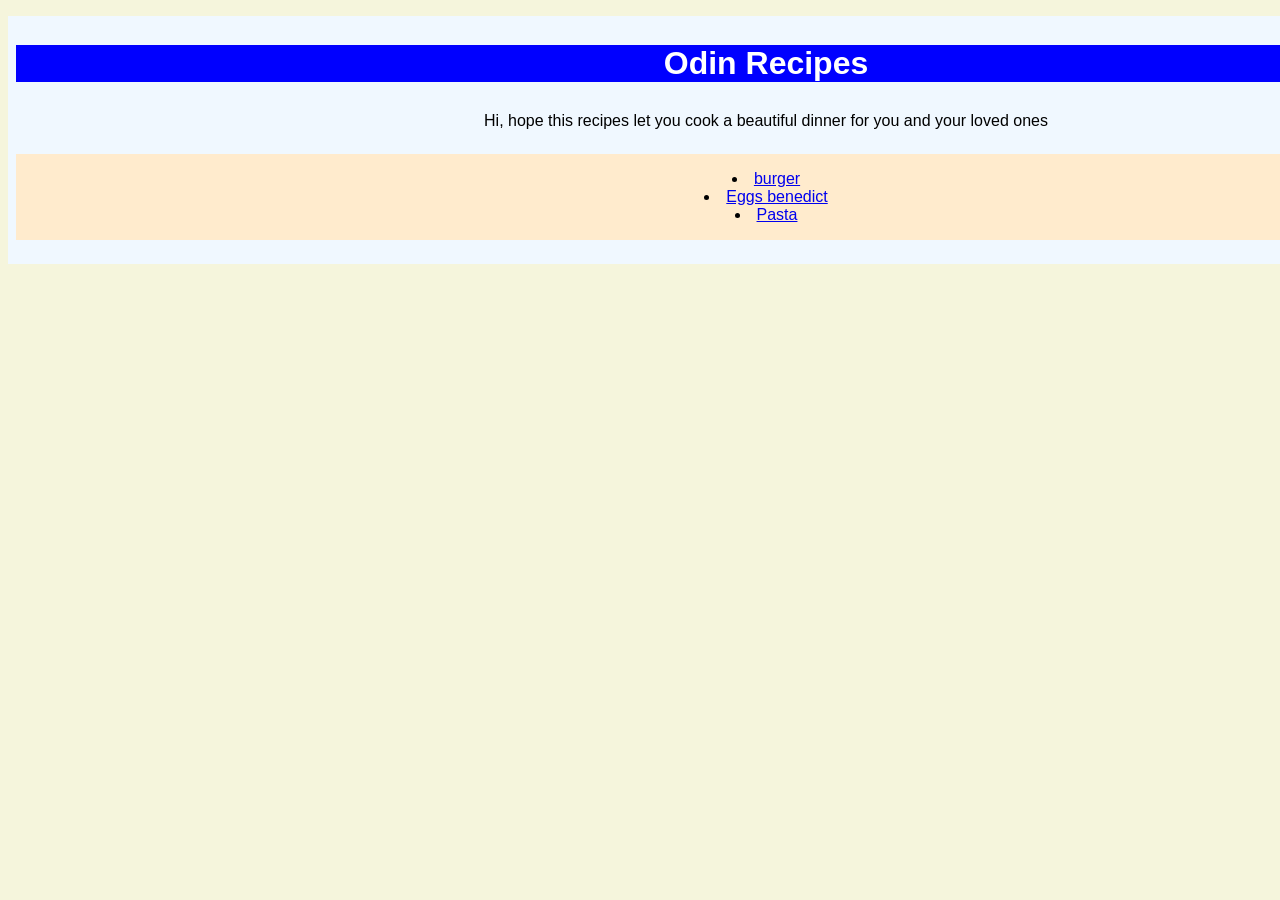
<file: index.html>
<!DOCTYPE html>
<html lang="en">
  <head>
    <meta charset="UTF-8">
    <title>Odin Project Recipes</title>
    <link rel="stylesheet" href="style.css">
  </head>

  <body>

<div class="main">
  <h1>Odin Recipes</h1>

<p>Hi, hope this recipes let you cook a beautiful dinner for you and your loved ones</p>
<ul>
    <li><a href="recipes/burger.html">burger</a></li>
    <li><a href="recipes/benedict.html">Eggs benedict</a></li>
    <li><a href="recipes/pasta.html">Pasta</a></li>
    </ul>
    </div>
  </body>
</html>
</file>
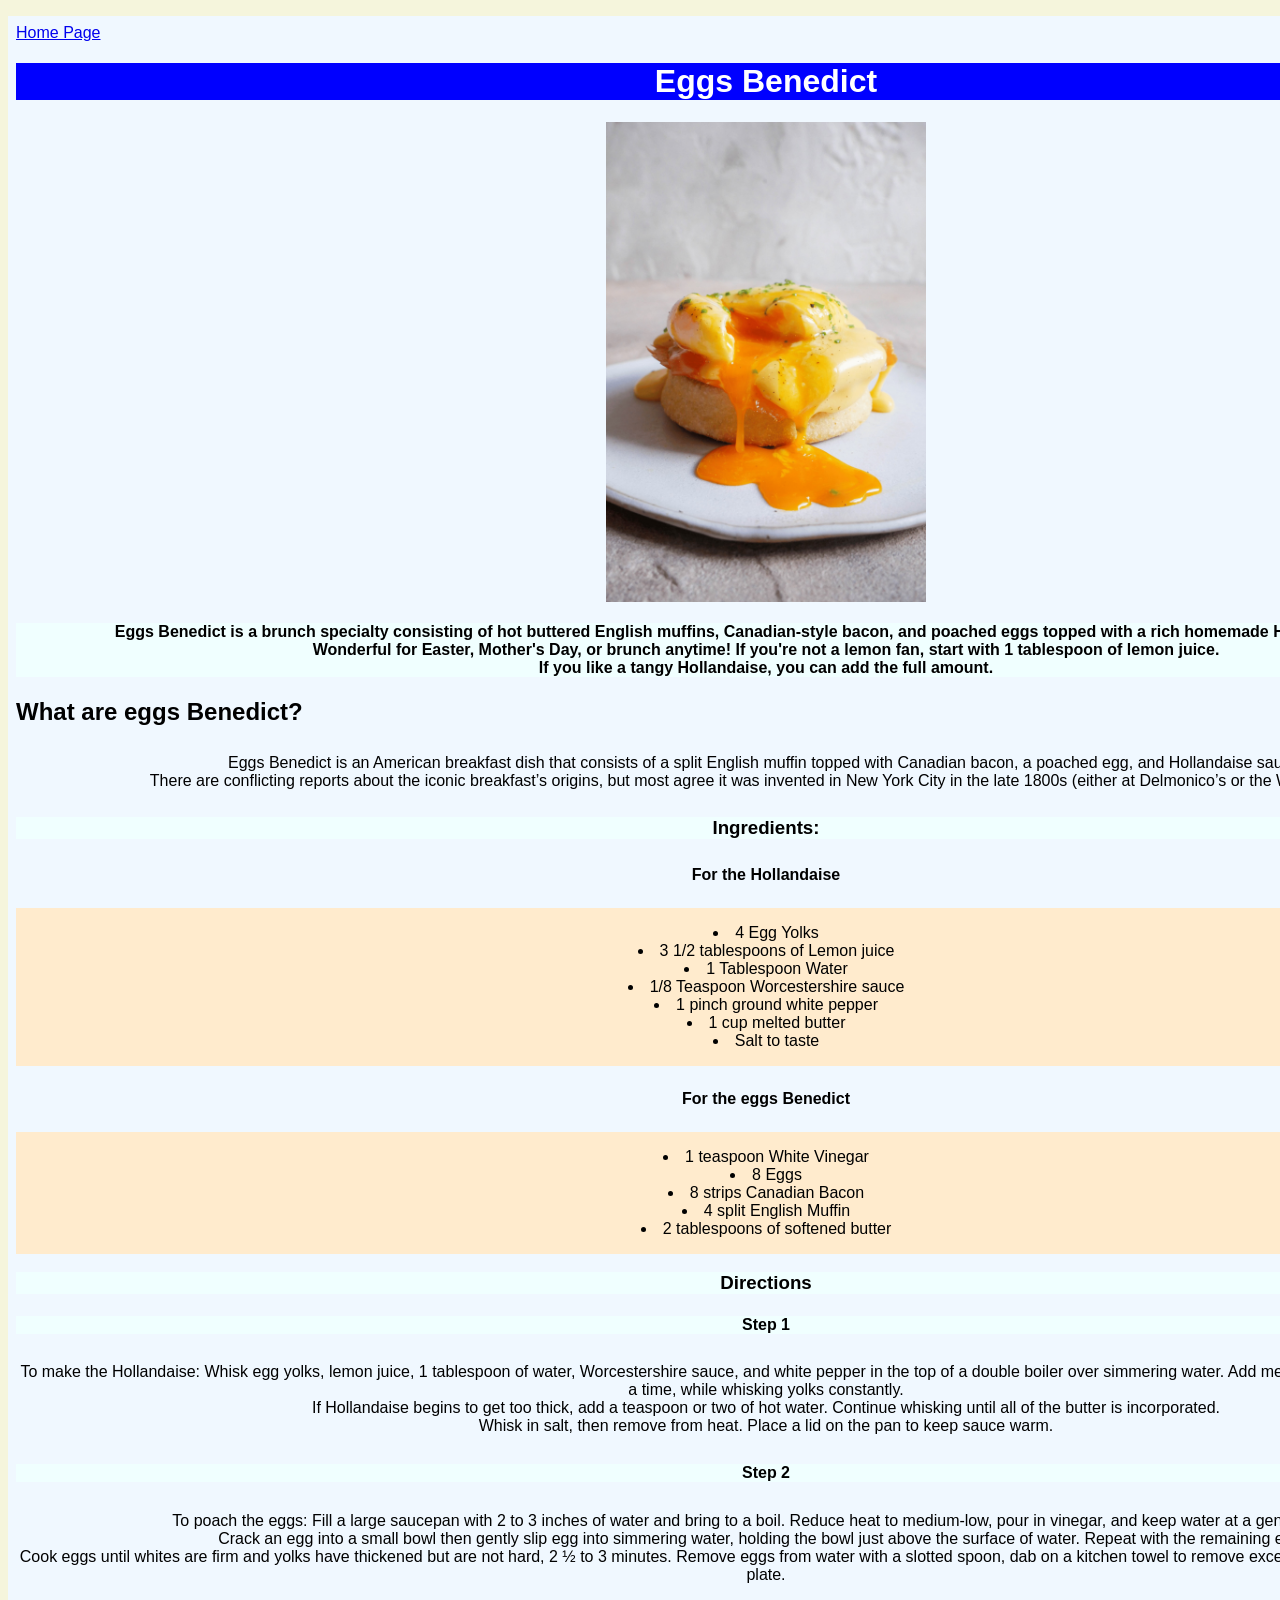
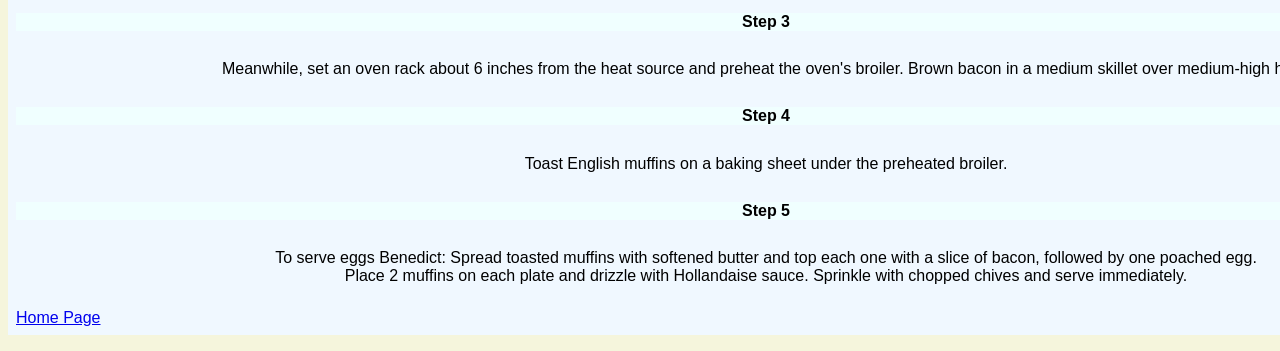
<file: recipes/benedict.html>
<!DOCTYPE html>
<html lang="en">
  <head>
    <meta charset="UTF-8">
    <title>Eggs Benedict</title>
    <link rel="stylesheet" href="../style.css">
  </head>

  <body>
    <div class="main">
    <a href="../index.html">Home Page</a>
<h1>Eggs Benedict</h1>

<img src="images/eggs.jpg" alt="Eggs" height="480">

<h4>Eggs Benedict is a brunch specialty consisting of hot buttered English muffins, Canadian-style bacon, and poached eggs topped with a rich homemade Hollandaise sauce.<br>
  Wonderful for Easter, Mother's Day, or brunch anytime! If you're not a lemon fan, start with 1 tablespoon of lemon juice.<br>
  If you like a tangy Hollandaise, you can add the full amount.</h4>

  <h2>What are eggs Benedict?</h2>

  <p>Eggs Benedict is an American breakfast dish that consists of a split English muffin topped with Canadian bacon, a poached egg, and Hollandaise sauce.<br>
    There are conflicting reports about the iconic breakfast’s origins, but most agree it was invented in New York City in the late 1800s (either at Delmonico’s or the Waldorf Hotel).</p>

  <h3>Ingredients:</h3>
  <p><strong>For the Hollandaise</strong></p>
  <ul>
    <li>4 Egg Yolks</li>
    <li>3 1/2 tablespoons of Lemon juice</li>
    <li>1 Tablespoon Water</li>
    <li>1/8 Teaspoon Worcestershire sauce</li>
    <li>1 pinch ground white pepper</li>
    <li>1 cup melted butter</li>
    <li>Salt to taste</li>
  </ul>
  <p><strong>For the eggs Benedict</strong></p>
  <ul>
    <li>1 teaspoon White Vinegar</li>
    <li>8 Eggs</li>
    <li>8 strips Canadian Bacon</li>
    <li>4 split English Muffin</li>
    <li>2 tablespoons of softened butter</li>
  </ul>
  <h3>Directions</h3>
  <h4>Step 1</h4>
  <p>To make the Hollandaise: Whisk egg yolks, lemon juice, 1 tablespoon of water, Worcestershire sauce, and white pepper in the top of a double boiler over simmering water. Add melted butter, 1 or 2 tablespoons at a time, while whisking yolks constantly.<br>
    If Hollandaise begins to get too thick, add a teaspoon or two of hot water. Continue whisking until all of the butter is incorporated.<br>
    Whisk in salt, then remove from heat. Place a lid on the pan to keep sauce warm.</p>

   <h4>Step 2</h4>
    <p>To poach the eggs: Fill a large saucepan with 2 to 3 inches of water and bring to a boil. Reduce heat to medium-low, pour in vinegar, and keep water at a gentle simmer.<br>
      Crack an egg into a small bowl then gently slip egg into simmering water, holding the bowl just above the surface of water. Repeat with the remaining eggs.<br>
      Cook eggs until whites are firm and yolks have thickened but are not hard, 2 ½ to 3 minutes. Remove eggs from water with a slotted spoon, dab on a kitchen towel to remove excess water, and place onto a warm plate.</p>

    <h4>Step 3</h4>
      <p>Meanwhile, set an oven rack about 6 inches from the heat source and preheat the oven's broiler. Brown bacon in a medium skillet over medium-high heat.</p>

    <h4>Step 4</h4>
    <p>Toast English muffins on a baking sheet under the preheated broiler.</p>

    <h4>Step 5</h4>
    <p>To serve eggs Benedict: Spread toasted muffins with softened butter and top each one with a slice of bacon, followed by one poached egg.<br>
      Place 2 muffins on each plate and drizzle with Hollandaise sauce. Sprinkle with chopped chives and serve immediately.</p>
      <a href="../index.html">Home Page</a>
      </div>
  </body>
</html>
</file>
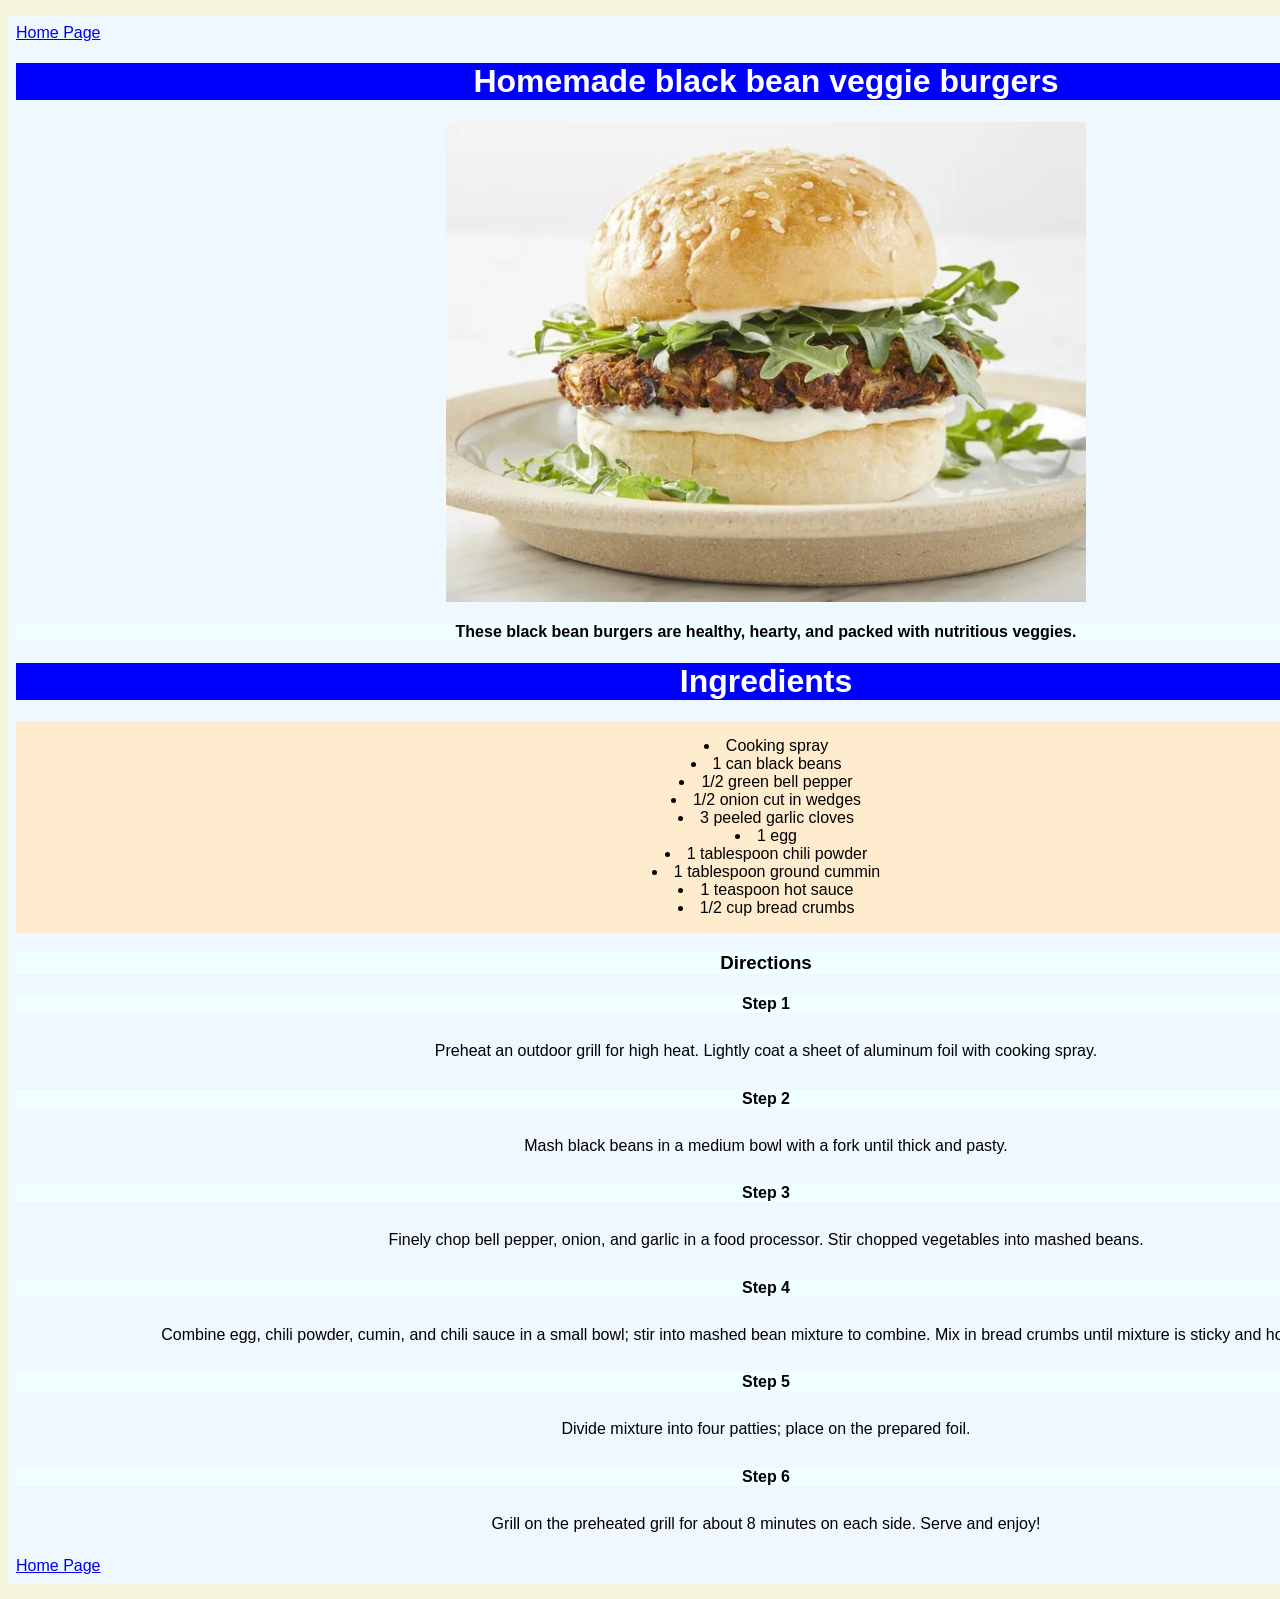
<file: recipes/burger.html>
<!DOCTYPE html>
<html lang="en">
  <head>
    <meta charset="UTF-8">
    <title>Burger</title>
    <link rel="stylesheet" href="../style.css">
  </head>

  <body>
    <div class="main">
    <a href="../index.html">Home Page</a>
    <h1>Homemade black bean veggie burgers</h1>
    <img src="./images/burger.jpg" height="480">
    <h4>These black bean burgers are healthy, hearty, and packed with nutritious veggies.</h4>

    <h1>Ingredients</h1>
    <ul>
      <li>Cooking spray</li>
      <li>1 can black beans</li>
      <li>1/2 green bell pepper</li>
      <li>1/2 onion cut in wedges</li>
      <li>3 peeled garlic cloves</li>
      <li>1 egg</li>
      <li>1 tablespoon chili powder</li>
      <li>1 tablespoon ground cummin</li>
      <li>1 teaspoon hot sauce</li>
      <li>1/2 cup bread crumbs</li>
    </ul>

    <h3>Directions</h3>

    <h4>Step 1</h4>
    <p>Preheat an outdoor grill for high heat. Lightly coat a sheet of aluminum foil with cooking spray.</p>

    <h4>Step 2</h4>
    <p>Mash black beans in a medium bowl with a fork until thick and pasty.</p>

    <h4>Step 3</h4>
    <p>Finely chop bell pepper, onion, and garlic in a food processor. Stir chopped vegetables into mashed beans.</p>

    <h4>Step 4</h4>
    <p>Combine egg, chili powder, cumin, and chili sauce in a small bowl; stir into mashed bean mixture to combine. Mix in bread crumbs until mixture is sticky and holds together.</p>

    <h4>Step 5</h4>
    <p>Divide mixture into four patties; place on the prepared foil.</p>

    <H4>Step 6</H4>
    <p>Grill on the preheated grill for about 8 minutes on each side. Serve and enjoy!</p>
    
    <a href="../index.html">Home Page</a>
</div>
  </body>
</html>
</file>
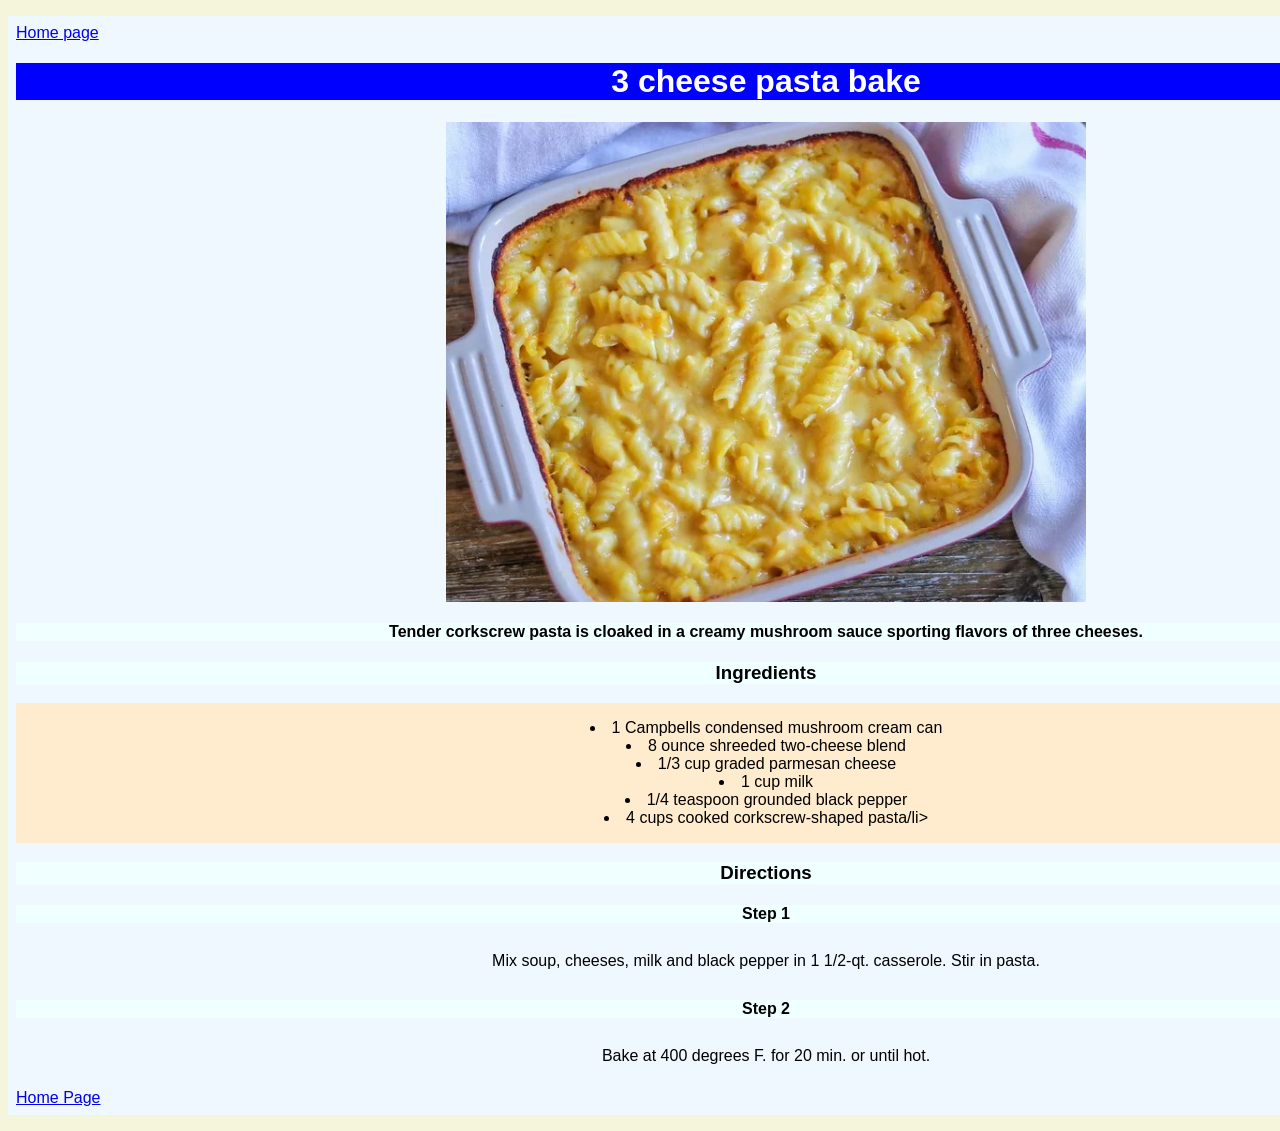
<file: recipes/pasta.html>
<!DOCTYPE html>
<html lang="en">
  <head>
    <meta charset="UTF-8">
    <title>3 cheese pasta bake</title>
    <link rel="stylesheet" href="../style.css">
  </head>

  <body>

    <div class="main">
<a href="../index.html">Home page</a>
<h1>3 cheese pasta bake</h1>
<img src="./images/pasta.jpg" height="480">
<h4>Tender corkscrew pasta is cloaked in a creamy mushroom sauce sporting flavors of three cheeses.</h4>

<h3>Ingredients</h3>
<ul>
  <li>1 Campbells condensed mushroom cream can </li>
  <li>8 ounce shreeded two-cheese blend</li>
  <li>1/3 cup graded parmesan cheese</li>
  <li>1 cup milk</li>
  <li>1/4 teaspoon grounded black pepper</li>
  <li>4 cups cooked corkscrew-shaped pasta/li>
</ul>
<h3>Directions</h3>
<h4>Step 1</h4>
<p>Mix soup, cheeses, milk and black pepper in 1 1/2-qt. casserole. Stir in pasta.</p>

<h4>Step 2</h4>
<p>Bake at 400 degrees F. for 20 min. or until hot.</p>
<a href="../index.html">Home Page</a>
</div>
  </body>
</html>
</file>
<file: style.css>
body{
    font-family: Arial, Helvetica, sans-serif;
    background-color: beige;
}

.main{
    width: 1500px;
    margin: 16px auto;
    background-color: aliceblue;
    padding: 8px;
}

h1,h3,h4{
    text-align: center;
    background-color: azure;
}

h1{
    background-color: blue;
    color: white;
}

p{
    font-size: 16px;
    text-align: center;
    padding: 8px 0px;
}

ul{
    background-color: blanchedalmond;
    font-size: medium;
    border-width: 2px;
    border-color: black;
    padding: 16px;
    text-align: center;
    list-style-position: inside;
}

li{
    text-align: center;
}

img{
    display: block;
    margin: 0px auto;
}
</file>
